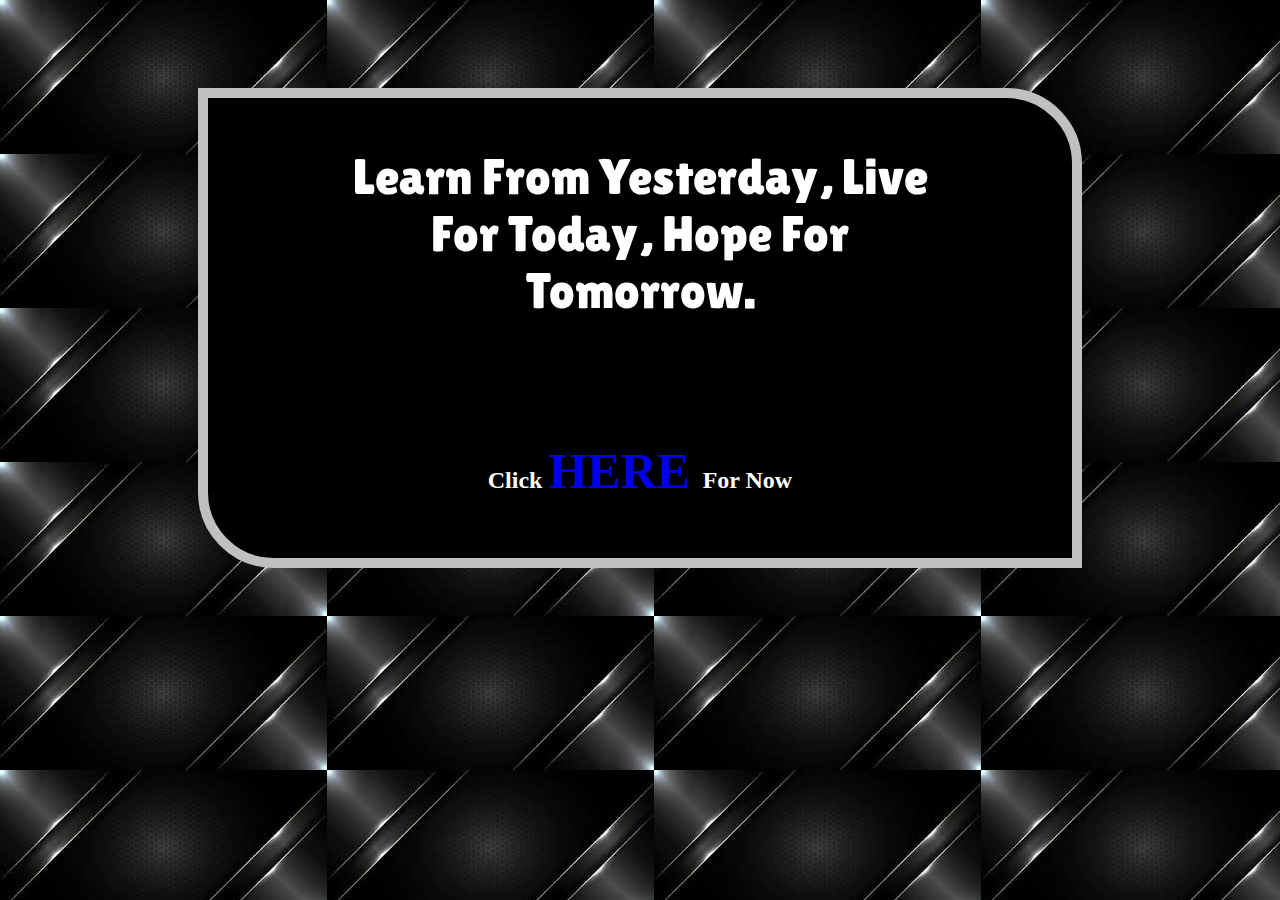
<file: index.html>
<!DOCTYPE html>
<html lang="en">
<head>
    <meta charset="UTF-8">
    <meta http-equiv="X-UA-Compatible" content="IE=edge">
    <meta name="viewport" content="width=device-width, initial-scale=1.0">
    <title>New Year</title>
    <link rel="stylesheet" href="css/style.css">
    <link rel="preconnect" href="https://fonts.googleapis.com"><link rel="preconnect" href="https://fonts.gstatic.com" crossorigin><link href="https://fonts.googleapis.com/css2?family=Lilita+One&display=swap" rel="stylesheet"> 
</head>
<body>
  
    <div class="glass">
       <p>Learn From Yesterday, Live For Today, Hope For Tomorrow.</p>
    <h2>Click <span> <a href="year.html">HERE</a> </span>  For Now</h2>
   </div>
</body>
</html>
</file>
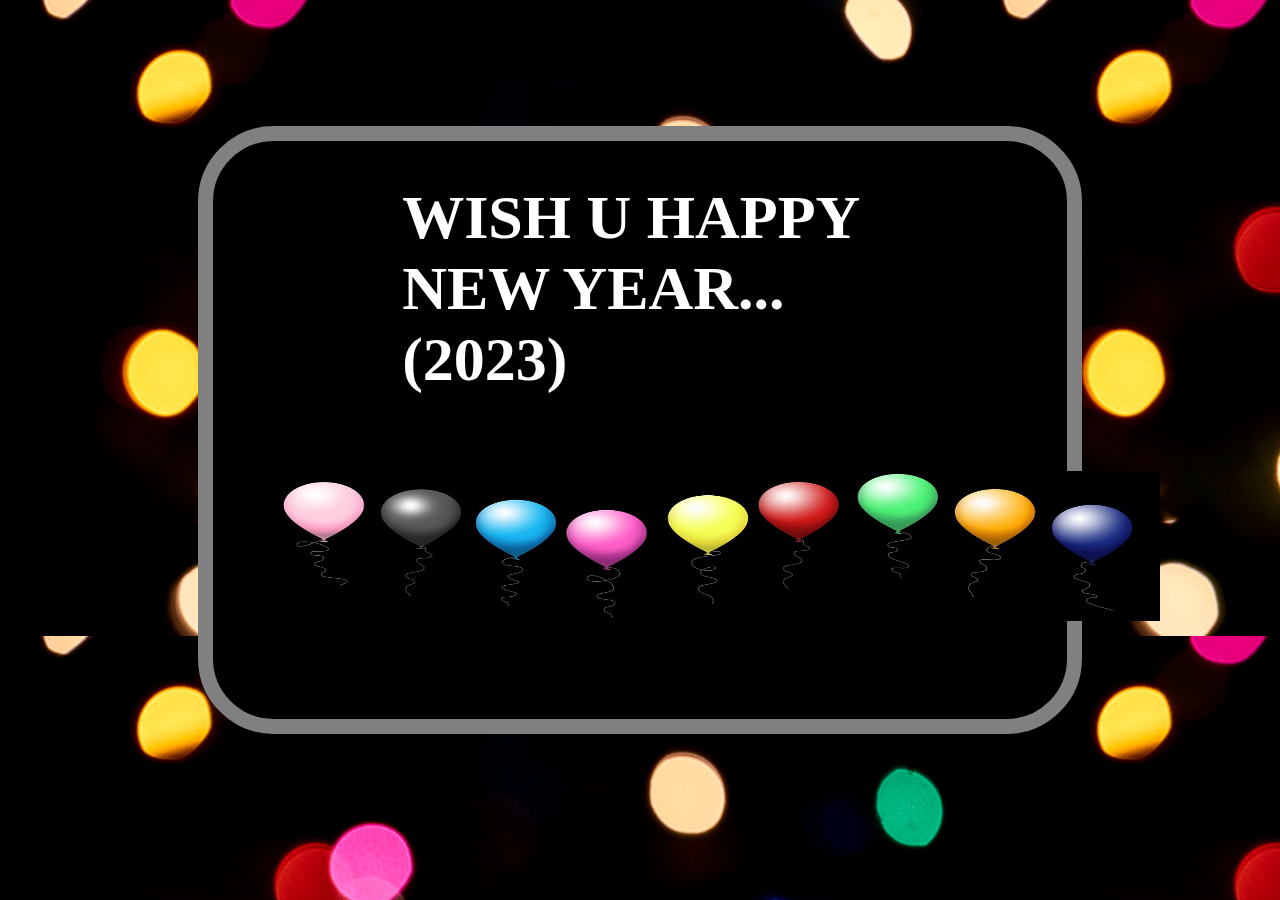
<file: year.html>
<!DOCTYPE html>
<html lang="en">
<head>
    <meta charset="UTF-8">
    <meta http-equiv="X-UA-Compatible" content="IE=edge">
    <meta name="viewport" content="width=device-width, initial-scale=1.0">
    <title>Document</title>
    <link rel="stylesheet" href="css/styles.css">
</head>
<body>
     
    <div>
      <h2  style="font-size: 62px; margin-top: -10%;" class="last">WISH U HAPPY NEW YEAR...(2023) </h2>
      <img style="margin-left: -30%; margin-top: 2%; padding-top: 3%;" src="jpg.jpg" alt="baloo"  width="900px" height="150px">
      <audio src="mass.mpeg" autoplay  loop type="audio/mpeg">
    
    </div>

</body>
</html>
</file>
<file: css/style.css>
body{
    background-image:url(../coor.jpg);
    background-color: black;
color: #fff;
}
.glass
{   margin: 7% 15% ;
    padding: 0 10% 3%;
    border: 10px solid silver;
    border-top-right-radius: 2cm;
    border-bottom-left-radius: 2cm;
    text-align: center;
   
    
    background-position: center;
    justify-content: center;
    
    
}

p
{
    
    font-size: 50px;
    justify-content: center;
    font-family: 'Lilita One', cursive;

}
span{
   color: rgb(160, 22, 22);
    font-size: 50px;
    animation: animate 1s linear infinite;
}
span a{
    text-decoration: none;
}
@keyframes animate{
    0%{
        opacity: 0;
    }
    50%{
        opacity: 0.7;
    }
    100%{
        opacity: 0;
    }
}

h2{
    margin-top: 20%;
}
div{
    background-color: black;
}
</file>
<file: css/styles.css>
div{
   /* background-image: url(../jpg.jpg);*/
    background-position: center;
    background-color: black;
    background-repeat: no-repeat;
    border:15px solid gray;
    color: white;
    padding: 7% 15%;
    margin: 10% 15%;
    border-radius:2cm ;
    font-size: 40px;
    animation: bor 5s linear infinite ;
    
}

@keyframes bor{
    0%{
        border: 10px solid rgb(187, 36, 36)(155, 38, 38);
    }
    15%{
        border: 10px solid rgb(0, 9, 128);
    }
    25%{
        border: 10px solid rgb(140, 240, 10);
    }
    60%{
        border: 10px solid gray;
    }
    100%{
        border: 10px solid palevioletred;
    }
    

}
body{
    background-image: url(../mix.jpg);
    background-color: black;
}

.last
{
    animation: last 2s ease-in-out infinite;
}
@keyframes last{
    0%{
       
        color: rgb(117, 12, 12);
    } 20%{

        color: rgb(17, 95, 148);
    } 60%{

        color: rgba(187, 176, 16, 0.801);
    }
    100%{

        color: rgb(188, 201, 200)
    }
}
</file>
